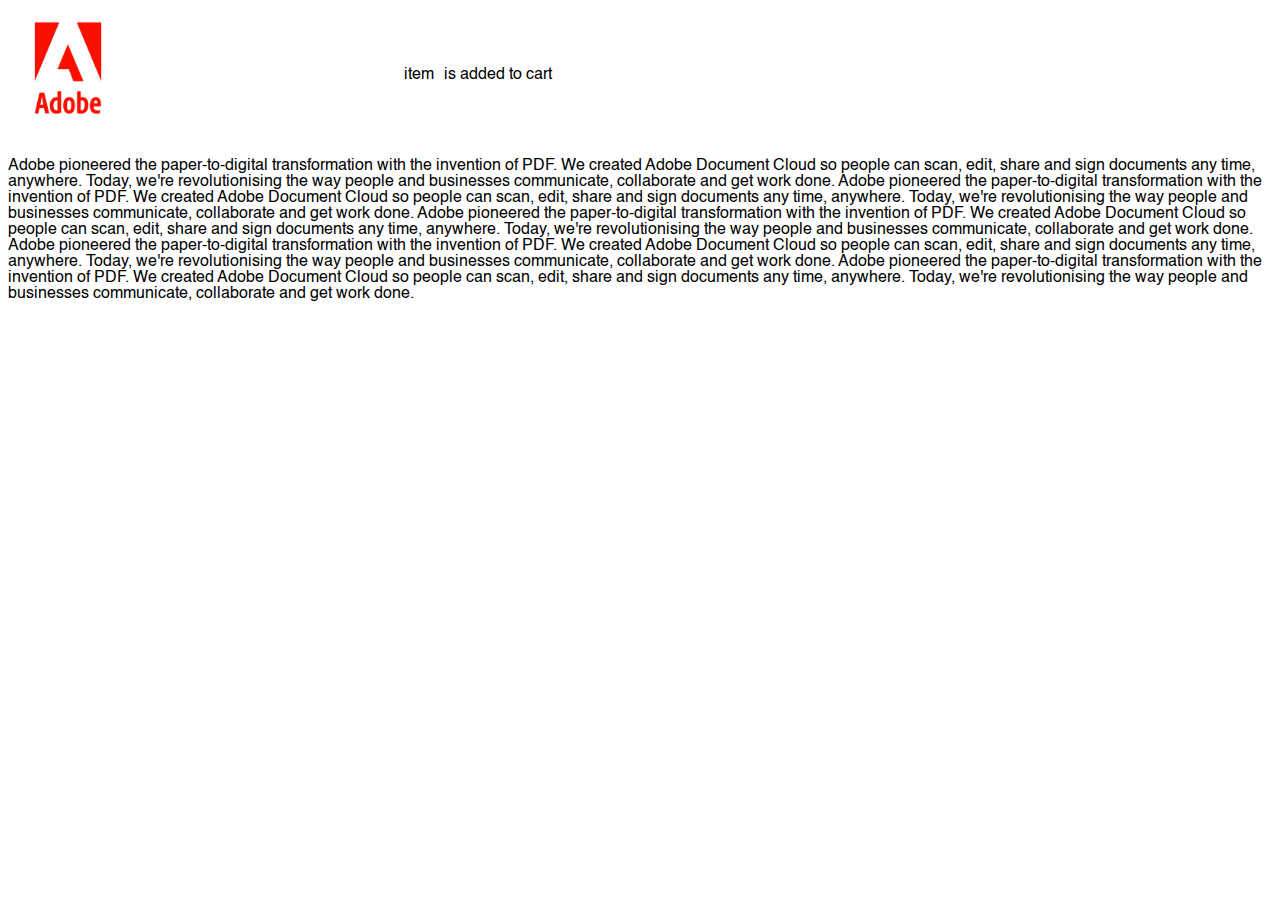
<file: Home.html>
<!DOCTYPE html>
<html>
<head>
<title>Home page</title>
</head>
<body>
    <div class="header">
        <div class="header__logo">
            <a href="home.html">
                <img src="images/adobe.png" width="100" height="100" />
             </a>
        </div>
        <div class="header__bag-count">item <span class="items-count"></span> is added to cart</div>
    </div>
    
    <p class="about">
        Adobe pioneered the paper-to-digital transformation with the invention of PDF. We created Adobe Document Cloud so people can scan, edit, share and sign documents any time, anywhere. Today, we're revolutionising the way people and businesses communicate, collaborate and get work done.
        Adobe pioneered the paper-to-digital transformation with the invention of PDF. We created Adobe Document Cloud so people can scan, edit, share and sign documents any time, anywhere. Today, we're revolutionising the way people and businesses communicate, collaborate and get work done.
        Adobe pioneered the paper-to-digital transformation with the invention of PDF. We created Adobe Document Cloud so people can scan, edit, share and sign documents any time, anywhere. Today, we're revolutionising the way people and businesses communicate, collaborate and get work done.
        Adobe pioneered the paper-to-digital transformation with the invention of PDF. We created Adobe Document Cloud so people can scan, edit, share and sign documents any time, anywhere. Today, we're revolutionising the way people and businesses communicate, collaborate and get work done.
        Adobe pioneered the paper-to-digital transformation with the invention of PDF. We created Adobe Document Cloud so people can scan, edit, share and sign documents any time, anywhere. Today, we're revolutionising the way people and businesses communicate, collaborate and get work done.
    </p>

    <link rel="stylesheet" href="https://cdnjs.cloudflare.com/ajax/libs/font-awesome/4.7.0/css/font-awesome.min.css">
    <script type="text/javascript" src="global.js"> </script>
    <link rel="stylesheet" type="text/css" href="global.css"> </link>
</div>
</body>
</html>
</file>
<file: global.css>
* {
    box-sizing: border-box;
    font-family: 'Helvetica';
}
@font-face {
    font-family: 'Helvetica';
    src:  url('Helvetica-Font/Helvetica.ttf') format('truetype');
    font-weight: normal;
    font-style: normal;
  }
.grid,.header {
    max-width: 1440px;
    margin: 0 auto;
    padding: 0.625rem;
    width: 100%;
    display: flex;
}

.grid__section {
    width: 60%;
    display: flex;
    flex-wrap: wrap;
}
.grid__cart {
    width: 40%;
    display: flex;
    flex-direction: column;
}

.grid__item {
    position: relative;
    width: 31%;
    margin-bottom: 1.25rem;
    padding-top: 0.9375rem;
    border: 0.0625rem solid #cccccc;
    margin-right: 0.9375rem;
    justify-content: center;
    padding: 0.625rem;
}
.grid__item img{
    max-width: 100%;
}
.grid__item:last-child {
    margin-right: 0;
}
.item {
    font-size: 0.875rem;
    color: #303030;
    text-align: center;
    
}
.price {
    margin-top: .375em;
    margin-bottom: .375em;
    font-weight: 700;
   
}
.price__old {
    color: #DE1B3C;
    margin-right: .375em;
    text-decoration: line-through;
}
.price__new {
    color: #999;
}
button {
    background-color: #0e8300;
    padding: 0.625rem;
    color: #ffffff;
    width: 100%;
    text-transform: uppercase;
    font-weight: bold;
    border: 0.125rem solid #0e8300;
    cursor: pointer;
}
button:hover {
    background-color: #ffffff;
    color: #000000
}

.cart__item img {
        width: 150px;
        height: 50px;
}
.cart__item button,.cart__item input {
    width: 50px;
    height: 50px;
}
.cart__item input {
    text-align: center;
}
.cart__item {
    text-align: center;
    margin-bottom: 0.625rem;
    position: relative;
}
.remove {
    font-size: 1.25rem;
    font-weight: bold;
    cursor: pointer;
    position: absolute;
    top: 20px;
    right: 20%;
    cursor: pointer;
}
.grid__total {
    width: 60%;
    margin: 0 auto;
}
.grid__total table {
    width: 100%;
    border-collapse: collapse;
    font-size: 1rem;
}
.grid__total tr,.grid__total td {
    border: 0.0625rem solid #cccccc;
    padding: 0.625rem;
}
.header__logo {
    text-align: left;
    font-size: 1.125rem;
    text-transform: capitalize;
    padding-bottom: 0.625rem;
    width: 31%;
}
.header__bag-count {
    display: flex;
    align-items: center;
}
.items-count {
    color: #DE1B3C;
    font-weight: bold;
    padding: 0 0.3125rem;   
}
.discount {
    position: absolute;
    top: 0;
    left: 0;
    background: #0e8300;
    font-size: 1rem;
    padding: 1.25rem;
    color: #ffffff;
    font-weight: bold;
}
.about {
    font-size: 1rem;
}
.header__logo img {
    max-width: 100%;
}
@media only screen and (max-width: 767px) {
    .grid {
        display: inline-block;
    }
    .grid__section {
        display: inline-block;
        width: 100%;
    }
    .grid__item {
        width: 48.5%;
        margin-right: 10px;
        display: inline-block;
    }
    .grid__item:nth-child(even) {
        margin-right: 0;
    }
    .grid__cart {
        width: 100%;
    }
    .grid__total {
        width: 100%;
    }

}

@media only screen and (min-width: 768px) and (max-width: 1023px) {

    .grid__item {
        margin-right: 10px;
    }

}
</file>
